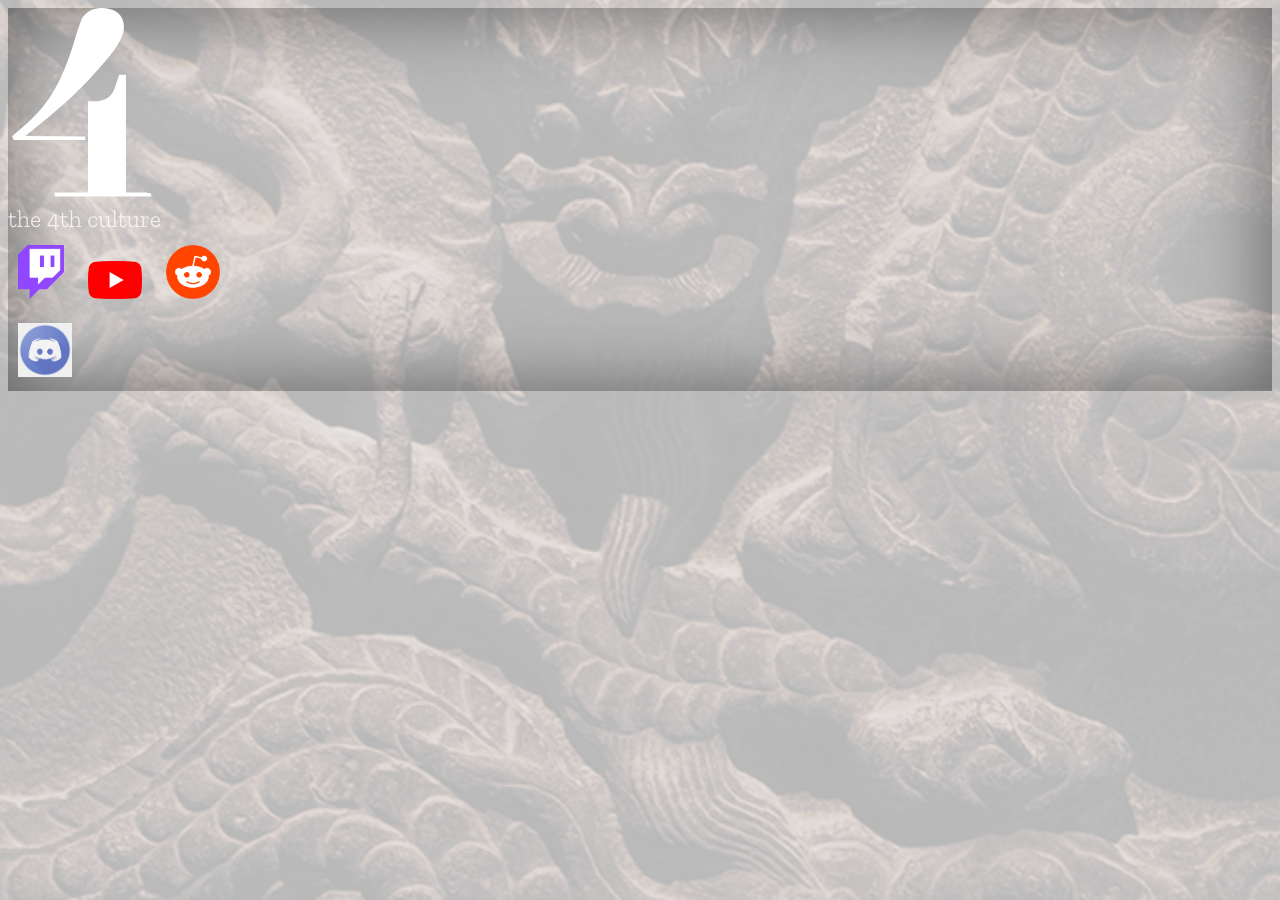
<file: index.html>
<!DOCTYPE html>
<html lang="en" class="h-100">
  <head>
    <meta charset="utf-8" />
    <meta name="viewport" content="width=device-width, initial-scale=1" />
    <meta name="description" content="" />
    <title>The 4th Culture</title>

    <!-- Global site tag (gtag.js) - Google Analytics -->
<script async src="https://www.googletagmanager.com/gtag/js?id=G-QMGP69Z690"></script>
<script>
  window.dataLayer = window.dataLayer || [];
  function gtag(){dataLayer.push(arguments);}
  gtag('js', new Date());

  gtag('config', 'G-QMGP69Z690');
</script>

    <!-- Bootstrap core CSS -->
    <link
      href="https://cdn.jsdelivr.net/npm/bootstrap@5.0.0-beta1/dist/css/bootstrap.min.css"
      rel="stylesheet"
      integrity="sha384-giJF6kkoqNQ00vy+HMDP7azOuL0xtbfIcaT9wjKHr8RbDVddVHyTfAAsrekwKmP1"
      crossorigin="anonymous"
    />

    <!-- <link rel="preconnect" href="https://fonts.gstatic.com" />
    <link
      href="https://fonts.googleapis.com/css2?family=Zilla+Slab:ital,wght@0,300;0,400;0,500;0,600;0,700;1,300;1,400;1,500;1,600;1,700&display=swap"
      rel="stylesheet"
    /> -->

    <style>
      body {
        font-family: "Zilla Slab", serif;
      }

      .bd-placeholder-img {
        font-size: 1.125rem;
        text-anchor: middle;
        -webkit-user-select: none;
        -moz-user-select: none;
        user-select: none;
      }

      @media (min-width: 768px) {
        .bd-placeholder-img-lg {
          font-size: 3.5rem;
        }
      }
    </style>

    <!-- Custom styles for this template -->
    <link href="cover.css" rel="stylesheet" />
  </head>
  <body class="d-flex h-100 text-center text-white bg-dark">
    <div class="cover-container w-100 h-100"></div>
    <div class="d-flex w-100 h-100 p-3 mx-auto flex-column">
      <header class="mb-auto"></header>

      <main class="px-3">
        <img src="./images/t4clogo-combined.svg" />
      </main>

      <footer class="mt-auto text-white-50">
        <a title="Twitch" href="https://www.twitch.tv/the4thculture" target="_blank"><img src="./images/social/TwitchGlitchPurple.png" class="social-link" /></a>
        <a title="Youtube" href="https://www.youtube.com/channel/UCQ2wqu0fMg6rAW2SbK27NAg" target="_blank"><img src="./images/social/yt_icon_rgb.png" class="social-link" /></a>
        <a title="Reddit" href="https://www.reddit.com/r/the4thculture/" target="_blank"><img src="./images/social/Reddit_Mark_OnDark.png" class="social-link" /></a></footer>
        <a title="Discord" href="https://t4c.online/discord/" target="_blank"><img src="./images/social/discord-transparent.png" class="social-link" /></a></footer>
    </div>


  </body>
</html>
</file>
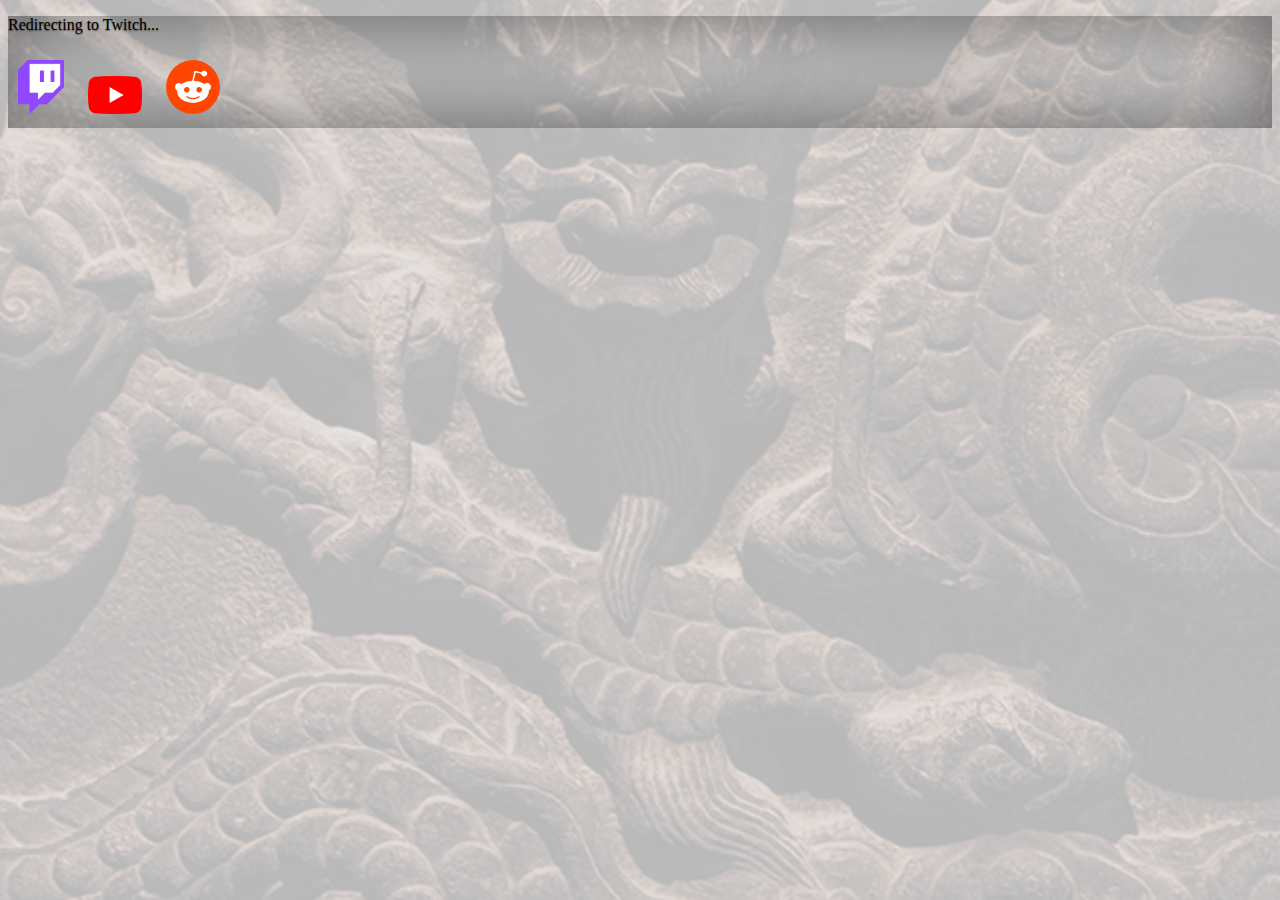
<file: live/index.html>
<!DOCTYPE html>
<html lang="en" class="h-100">
  <head>
    <meta charset="utf-8" />
    <meta name="viewport" content="width=device-width, initial-scale=1" />
    <meta name="description" content="" />
    <title>The 4th Culture</title>

    <meta http-equiv="refresh" content="1; URL=https://www.twitch.tv/the4thculture" />

    <!-- Bootstrap core CSS -->
    <link
      href="https://cdn.jsdelivr.net/npm/bootstrap@5.0.0-beta1/dist/css/bootstrap.min.css"
      rel="stylesheet"
      integrity="sha384-giJF6kkoqNQ00vy+HMDP7azOuL0xtbfIcaT9wjKHr8RbDVddVHyTfAAsrekwKmP1"
      crossorigin="anonymous"
    />

    <!-- <link rel="preconnect" href="https://fonts.gstatic.com" />
    <link
      href="https://fonts.googleapis.com/css2?family=Zilla+Slab:ital,wght@0,300;0,400;0,500;0,600;0,700;1,300;1,400;1,500;1,600;1,700&display=swap"
      rel="stylesheet"
    /> -->

    <style>
      body {
        font-family: "Zilla Slab", serif;
      }

      .bd-placeholder-img {
        font-size: 1.125rem;
        text-anchor: middle;
        -webkit-user-select: none;
        -moz-user-select: none;
        user-select: none;
      }

      @media (min-width: 768px) {
        .bd-placeholder-img-lg {
          font-size: 3.5rem;
        }
      }
    </style>

    <!-- Custom styles for this template -->
    <link href="../cover.css" rel="stylesheet" />
  </head>
  <body class="d-flex h-100 text-center text-white bg-dark">
    <div class="cover-container w-100 h-100"></div>
    <div class="d-flex w-100 h-100 p-3 mx-auto flex-column">
      <header class="mb-auto"></header>

      <main class="px-3">
        <p>Redirecting to Twitch...</p>
      </main>

      <footer class="mt-auto text-white-50">
        <a title="Twitch" href="https://www.twitch.tv/the4thculture" target="_blank"><img src="../images/social/TwitchGlitchPurple.png" class="social-link" /></a>
        <a title="Youtube" href="https://www.youtube.com/channel/UCQ2wqu0fMg6rAW2SbK27NAg" target="_blank"><img src="../images/social/yt_icon_rgb.png" class="social-link" /></a>
        <a title="Reddit" href="https://www.reddit.com/r/the4thculture/" target="_blank"><img src="../images/social/Reddit_Mark_OnDark.png" class="social-link" /></a></footer>
    </div>
  </body>
</html>
</file>
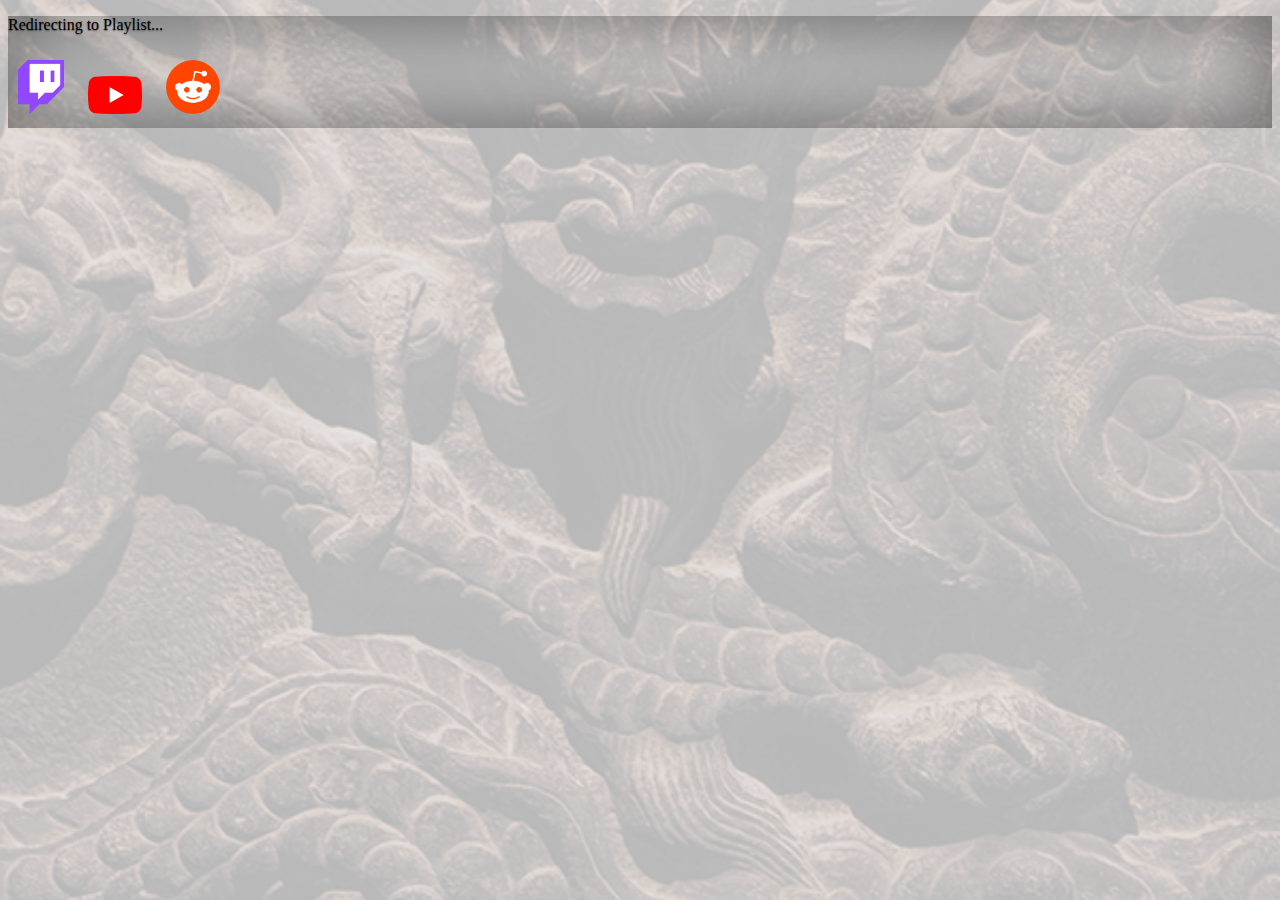
<file: mst3/index.html>
<!DOCTYPE html>
<html lang="en" class="h-100">
  <head>
    <meta charset="utf-8" />
    <meta name="viewport" content="width=device-width, initial-scale=1" />
    <meta name="description" content="" />
    <title>The 4th Culture</title>

    <meta http-equiv="refresh" content="1; URL=https://www.youtube.com/playlist?list=PLMWVAoJ5YdBBsrbv4KKoVRqTvp7O1RqEn" />

    <!-- Bootstrap core CSS -->
    <link
      href="https://cdn.jsdelivr.net/npm/bootstrap@5.0.0-beta1/dist/css/bootstrap.min.css"
      rel="stylesheet"
      integrity="sha384-giJF6kkoqNQ00vy+HMDP7azOuL0xtbfIcaT9wjKHr8RbDVddVHyTfAAsrekwKmP1"
      crossorigin="anonymous"
    />

    <!-- <link rel="preconnect" href="https://fonts.gstatic.com" />
    <link
      href="https://fonts.googleapis.com/css2?family=Zilla+Slab:ital,wght@0,300;0,400;0,500;0,600;0,700;1,300;1,400;1,500;1,600;1,700&display=swap"
      rel="stylesheet"
    /> -->

    <style>
      body {
        font-family: "Zilla Slab", serif;
      }

      .bd-placeholder-img {
        font-size: 1.125rem;
        text-anchor: middle;
        -webkit-user-select: none;
        -moz-user-select: none;
        user-select: none;
      }

      @media (min-width: 768px) {
        .bd-placeholder-img-lg {
          font-size: 3.5rem;
        }
      }
    </style>

    <!-- Custom styles for this template -->
    <link href="../cover.css" rel="stylesheet" />
  </head>
  <body class="d-flex h-100 text-center text-white bg-dark">
    <div class="cover-container w-100 h-100"></div>
    <div class="d-flex w-100 h-100 p-3 mx-auto flex-column">
      <header class="mb-auto"></header>

      <main class="px-3">
        <p>Redirecting to Playlist...</p>
      </main>

      <footer class="mt-auto text-white-50">
        <a title="Twitch" href="https://www.twitch.tv/the4thculture" target="_blank"><img src="../images/social/TwitchGlitchPurple.png" class="social-link" /></a>
        <a title="Youtube" href="https://www.youtube.com/channel/UCQ2wqu0fMg6rAW2SbK27NAg" target="_blank"><img src="../images/social/yt_icon_rgb.png" class="social-link" /></a>
        <a title="Reddit" href="https://www.reddit.com/r/the4thculture/" target="_blank"><img src="../images/social/Reddit_Mark_OnDark.png" class="social-link" /></a></footer>
    </div>
  </body>
</html>
</file>
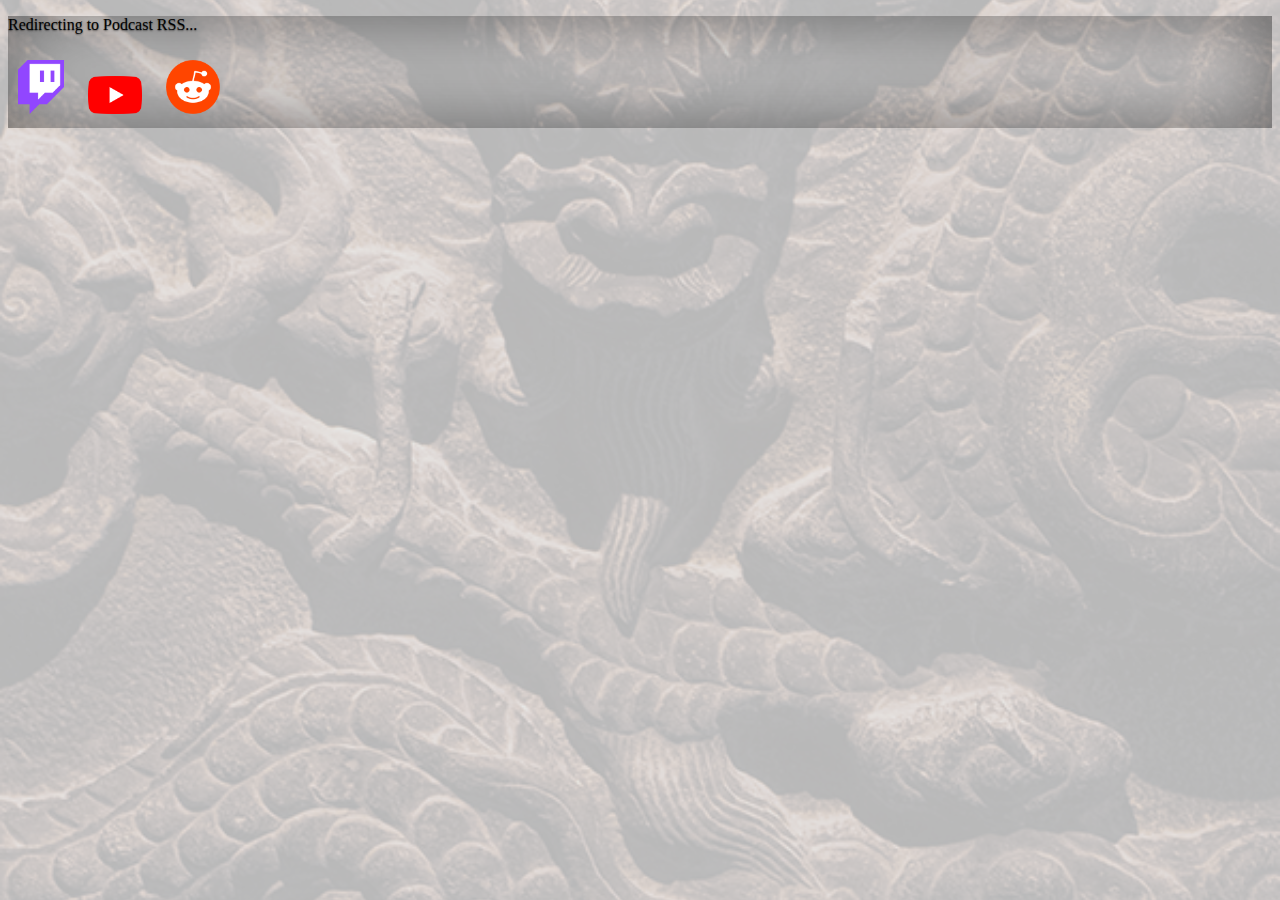
<file: podcast-rss/index.html>
<!DOCTYPE html>
<html lang="en" class="h-100">
  <head>
    <meta charset="utf-8" />
    <meta name="viewport" content="width=device-width, initial-scale=1" />
    <meta name="description" content="" />
    <title>The 4th Culture</title>

    <meta http-equiv="refresh" content="1; URL=https://feeds.buzzsprout.com/1647031.rss" />

    <!-- Bootstrap core CSS -->
    <link
      href="https://cdn.jsdelivr.net/npm/bootstrap@5.0.0-beta1/dist/css/bootstrap.min.css"
      rel="stylesheet"
      integrity="sha384-giJF6kkoqNQ00vy+HMDP7azOuL0xtbfIcaT9wjKHr8RbDVddVHyTfAAsrekwKmP1"
      crossorigin="anonymous"
    />

    <!-- <link rel="preconnect" href="https://fonts.gstatic.com" />
    <link
      href="https://fonts.googleapis.com/css2?family=Zilla+Slab:ital,wght@0,300;0,400;0,500;0,600;0,700;1,300;1,400;1,500;1,600;1,700&display=swap"
      rel="stylesheet"
    /> -->

    <style>
      body {
        font-family: "Zilla Slab", serif;
      }

      .bd-placeholder-img {
        font-size: 1.125rem;
        text-anchor: middle;
        -webkit-user-select: none;
        -moz-user-select: none;
        user-select: none;
      }

      @media (min-width: 768px) {
        .bd-placeholder-img-lg {
          font-size: 3.5rem;
        }
      }
    </style>

    <!-- Custom styles for this template -->
    <link href="../cover.css" rel="stylesheet" />
  </head>
  <body class="d-flex h-100 text-center text-white bg-dark">
    <div class="cover-container w-100 h-100"></div>
    <div class="d-flex w-100 h-100 p-3 mx-auto flex-column">
      <header class="mb-auto"></header>

      <main class="px-3">
        <p>Redirecting to Podcast RSS...</p>
      </main>

      <footer class="mt-auto text-white-50">
        <a title="Twitch" href="https://www.twitch.tv/the4thculture" target="_blank"><img src="../images/social/TwitchGlitchPurple.png" class="social-link" /></a>
        <a title="Youtube" href="https://www.youtube.com/channel/UCQ2wqu0fMg6rAW2SbK27NAg" target="_blank"><img src="../images/social/yt_icon_rgb.png" class="social-link" /></a>
        <a title="Reddit" href="https://www.reddit.com/r/the4thculture/" target="_blank"><img src="../images/social/Reddit_Mark_OnDark.png" class="social-link" /></a></footer>
    </div>
  </body>
</html>
</file>
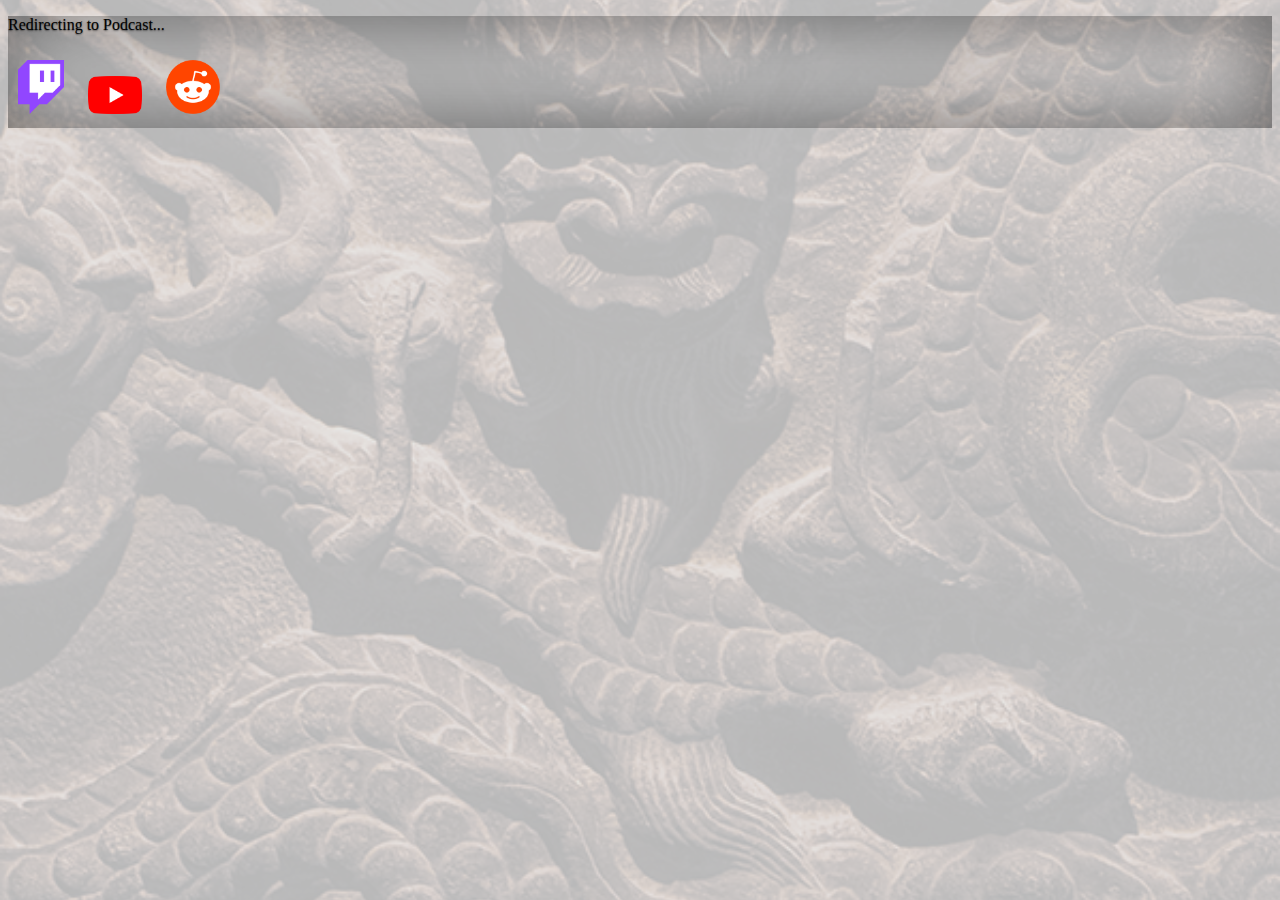
<file: podcast/index.html>
<!DOCTYPE html>
<html lang="en" class="h-100">
  <head>
    <meta charset="utf-8" />
    <meta name="viewport" content="width=device-width, initial-scale=1" />
    <meta name="description" content="" />
    <title>The 4th Culture</title>

    <meta http-equiv="refresh" content="1; URL=http://the4thculture.buzzsprout.com/" />

    <!-- Bootstrap core CSS -->
    <link
      href="https://cdn.jsdelivr.net/npm/bootstrap@5.0.0-beta1/dist/css/bootstrap.min.css"
      rel="stylesheet"
      integrity="sha384-giJF6kkoqNQ00vy+HMDP7azOuL0xtbfIcaT9wjKHr8RbDVddVHyTfAAsrekwKmP1"
      crossorigin="anonymous"
    />

    <!-- <link rel="preconnect" href="https://fonts.gstatic.com" />
    <link
      href="https://fonts.googleapis.com/css2?family=Zilla+Slab:ital,wght@0,300;0,400;0,500;0,600;0,700;1,300;1,400;1,500;1,600;1,700&display=swap"
      rel="stylesheet"
    /> -->

    <style>
      body {
        font-family: "Zilla Slab", serif;
      }

      .bd-placeholder-img {
        font-size: 1.125rem;
        text-anchor: middle;
        -webkit-user-select: none;
        -moz-user-select: none;
        user-select: none;
      }

      @media (min-width: 768px) {
        .bd-placeholder-img-lg {
          font-size: 3.5rem;
        }
      }
    </style>

    <!-- Custom styles for this template -->
    <link href="../cover.css" rel="stylesheet" />
  </head>
  <body class="d-flex h-100 text-center text-white bg-dark">
    <div class="cover-container w-100 h-100"></div>
    <div class="d-flex w-100 h-100 p-3 mx-auto flex-column">
      <header class="mb-auto"></header>

      <main class="px-3">
        <p>Redirecting to Podcast...</p>
      </main>

      <footer class="mt-auto text-white-50">
        <a title="Twitch" href="https://www.twitch.tv/the4thculture" target="_blank"><img src="../images/social/TwitchGlitchPurple.png" class="social-link" /></a>
        <a title="Youtube" href="https://www.youtube.com/channel/UCQ2wqu0fMg6rAW2SbK27NAg" target="_blank"><img src="../images/social/yt_icon_rgb.png" class="social-link" /></a>
        <a title="Reddit" href="https://www.reddit.com/r/the4thculture/" target="_blank"><img src="../images/social/Reddit_Mark_OnDark.png" class="social-link" /></a></footer>
    </div>
  </body>
</html>
</file>
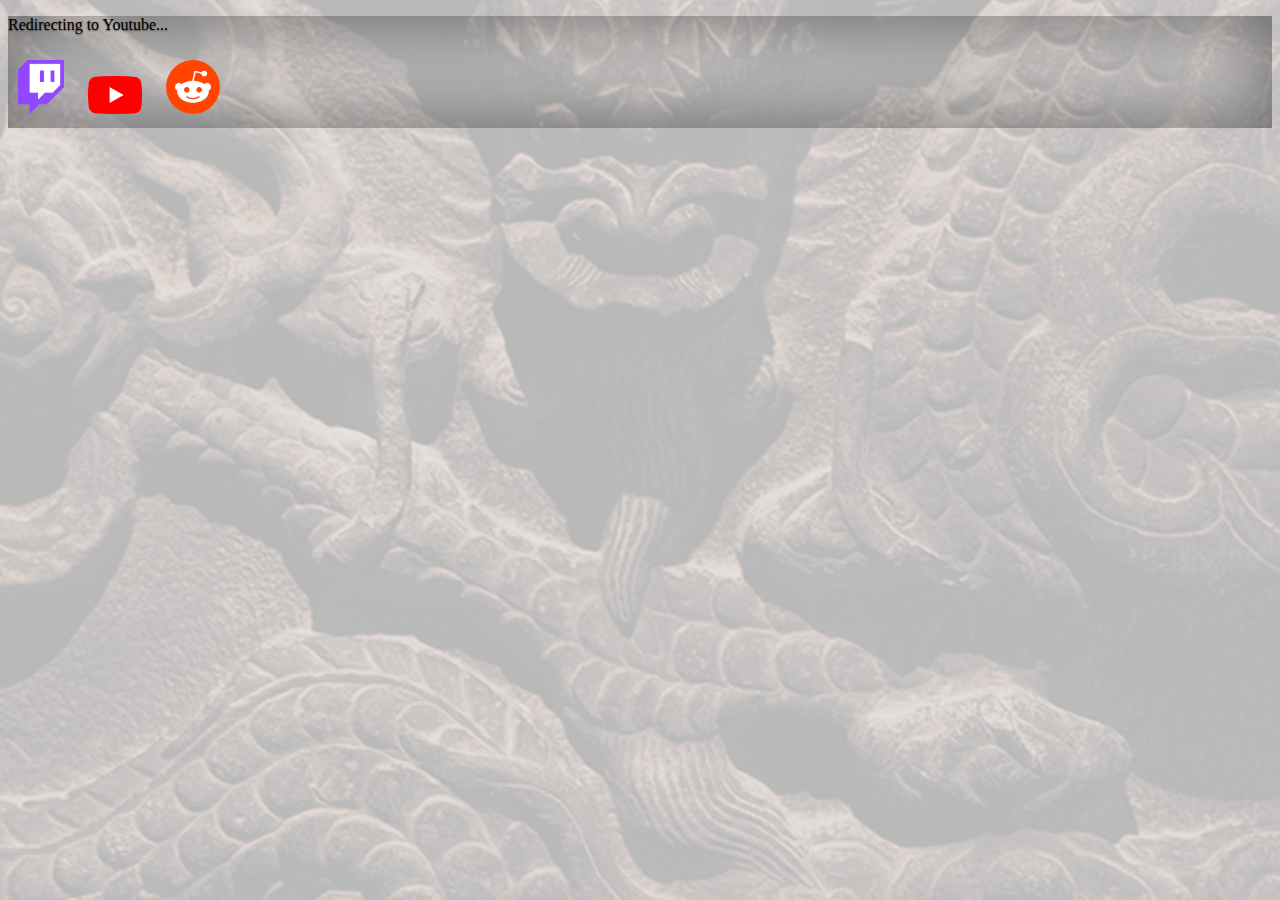
<file: youtube/index.html>
<!DOCTYPE html>
<html lang="en" class="h-100">
  <head>
    <meta charset="utf-8" />
    <meta name="viewport" content="width=device-width, initial-scale=1" />
    <meta name="description" content="" />
    <title>The 4th Culture</title>

    <meta http-equiv="refresh" content="1; URL=https://www.youtube.com/channel/UCQ2wqu0fMg6rAW2SbK27NAg" />

    <!-- Bootstrap core CSS -->
    <link
      href="https://cdn.jsdelivr.net/npm/bootstrap@5.0.0-beta1/dist/css/bootstrap.min.css"
      rel="stylesheet"
      integrity="sha384-giJF6kkoqNQ00vy+HMDP7azOuL0xtbfIcaT9wjKHr8RbDVddVHyTfAAsrekwKmP1"
      crossorigin="anonymous"
    />

    <!-- <link rel="preconnect" href="https://fonts.gstatic.com" />
    <link
      href="https://fonts.googleapis.com/css2?family=Zilla+Slab:ital,wght@0,300;0,400;0,500;0,600;0,700;1,300;1,400;1,500;1,600;1,700&display=swap"
      rel="stylesheet"
    /> -->

    <style>
      body {
        font-family: "Zilla Slab", serif;
      }

      .bd-placeholder-img {
        font-size: 1.125rem;
        text-anchor: middle;
        -webkit-user-select: none;
        -moz-user-select: none;
        user-select: none;
      }

      @media (min-width: 768px) {
        .bd-placeholder-img-lg {
          font-size: 3.5rem;
        }
      }
    </style>

    <!-- Custom styles for this template -->
    <link href="../cover.css" rel="stylesheet" />
  </head>
  <body class="d-flex h-100 text-center text-white bg-dark">
    <div class="cover-container w-100 h-100"></div>
    <div class="d-flex w-100 h-100 p-3 mx-auto flex-column">
      <header class="mb-auto"></header>

      <main class="px-3">
        <p>Redirecting to Youtube...</p>
      </main>

      <footer class="mt-auto text-white-50">
        <a title="Twitch" href="https://www.twitch.tv/the4thculture" target="_blank"><img src="../images/social/TwitchGlitchPurple.png" class="social-link" /></a>
        <a title="Youtube" href="https://www.youtube.com/channel/UCQ2wqu0fMg6rAW2SbK27NAg" target="_blank"><img src="../images/social/yt_icon_rgb.png" class="social-link" /></a>
        <a title="Reddit" href="https://www.reddit.com/r/the4thculture/" target="_blank"><img src="../images/social/Reddit_Mark_OnDark.png" class="social-link" /></a></footer>
    </div>
  </body>
</html>
</file>
<file: cover.css>
/*
 * Globals
 */


/* Custom default button */
.btn-secondary,
.btn-secondary:hover,
.btn-secondary:focus {
  color: #333;
  text-shadow: none; /* Prevent inheritance from `body` */
}


/*
 * Base structure
 */

body {
  text-shadow: 0 .05rem .1rem rgba(0, 0, 0, .5);
  box-shadow: inset 0 0 5rem rgba(0, 0, 0, .5);
}

.cover-container {
  position: absolute;
  top: 0;
  left: 0;
  bottom: 0;
  right: 0;
  position: absolute;
  z-index: -1;   

  background: url(./images/t4cbg.png) no-repeat center center fixed;
  opacity: 0.3;
  -webkit-background-size: cover;
  -moz-background-size: cover;
  -o-background-size: cover;
  background-size: cover;
}

.social-link {
  margin: 10px;
  max-height: 6vh;
  max-width: 6vh;
}
</file>
